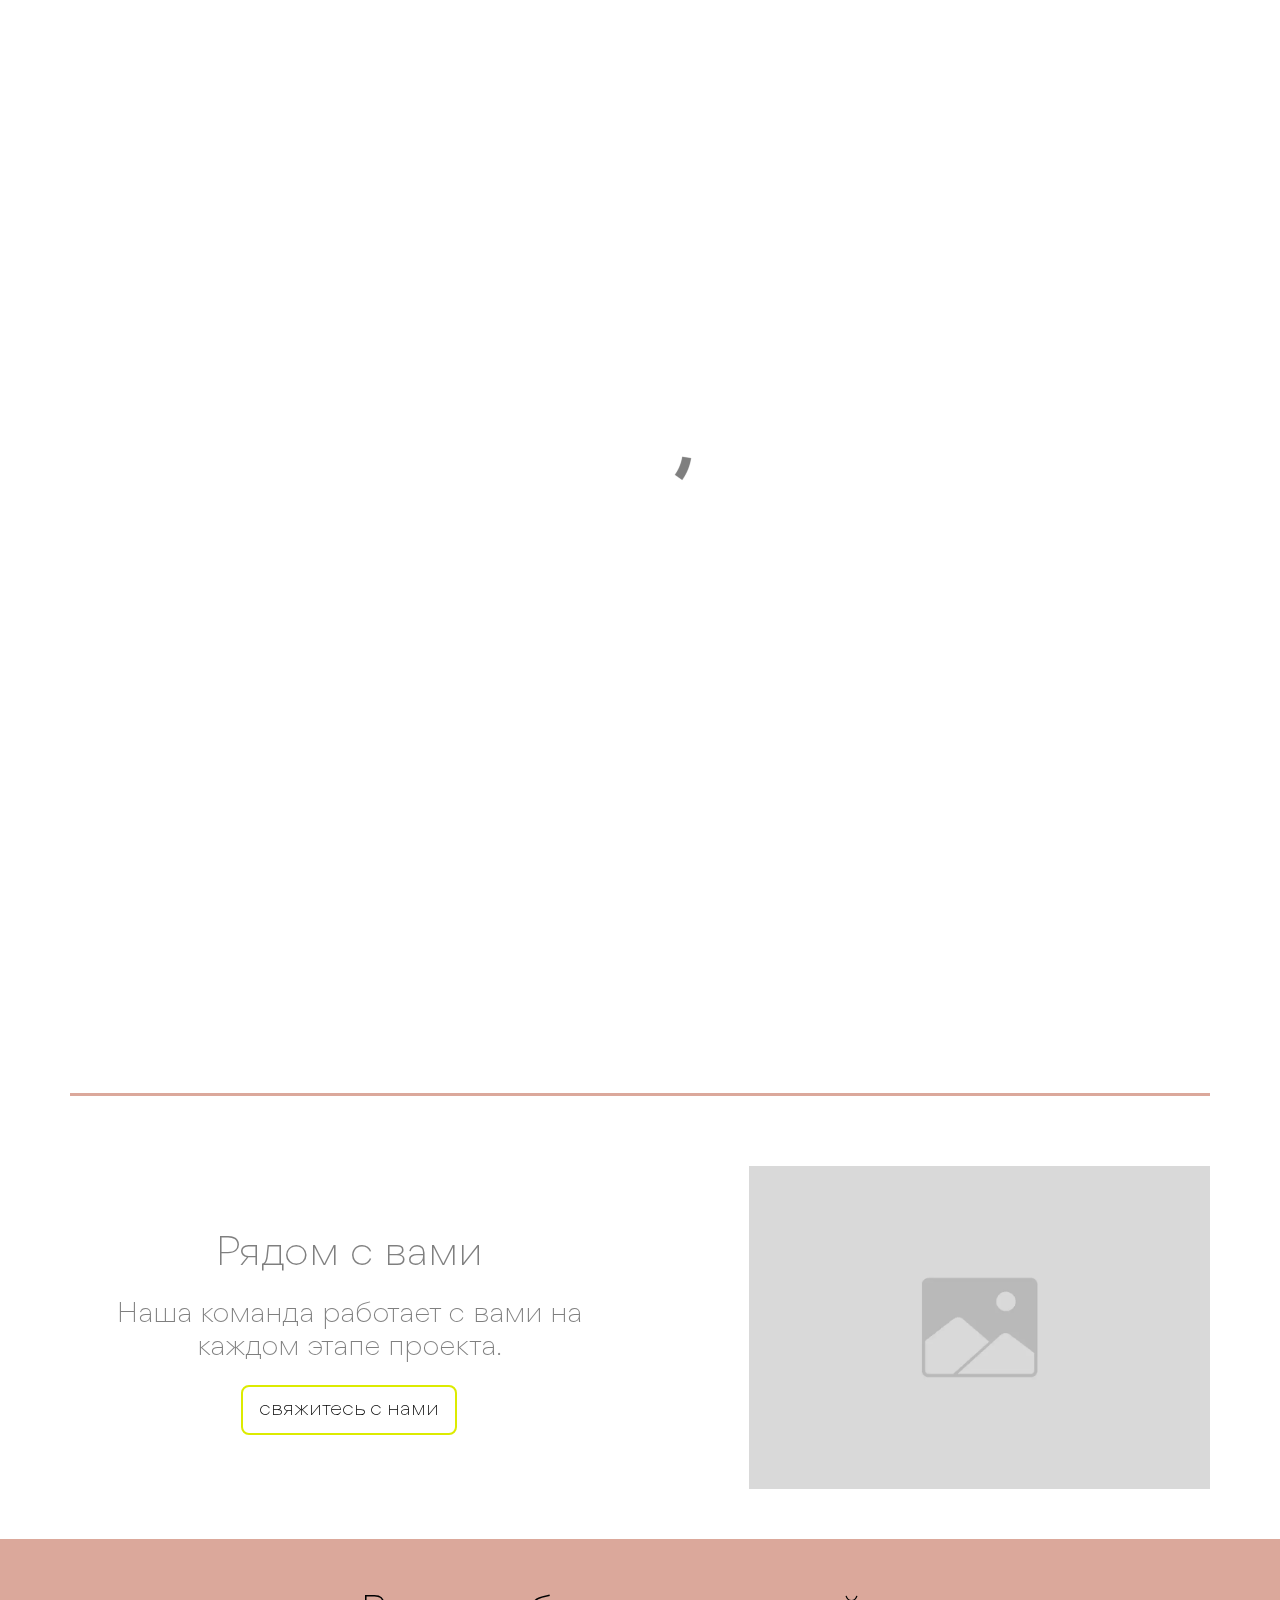
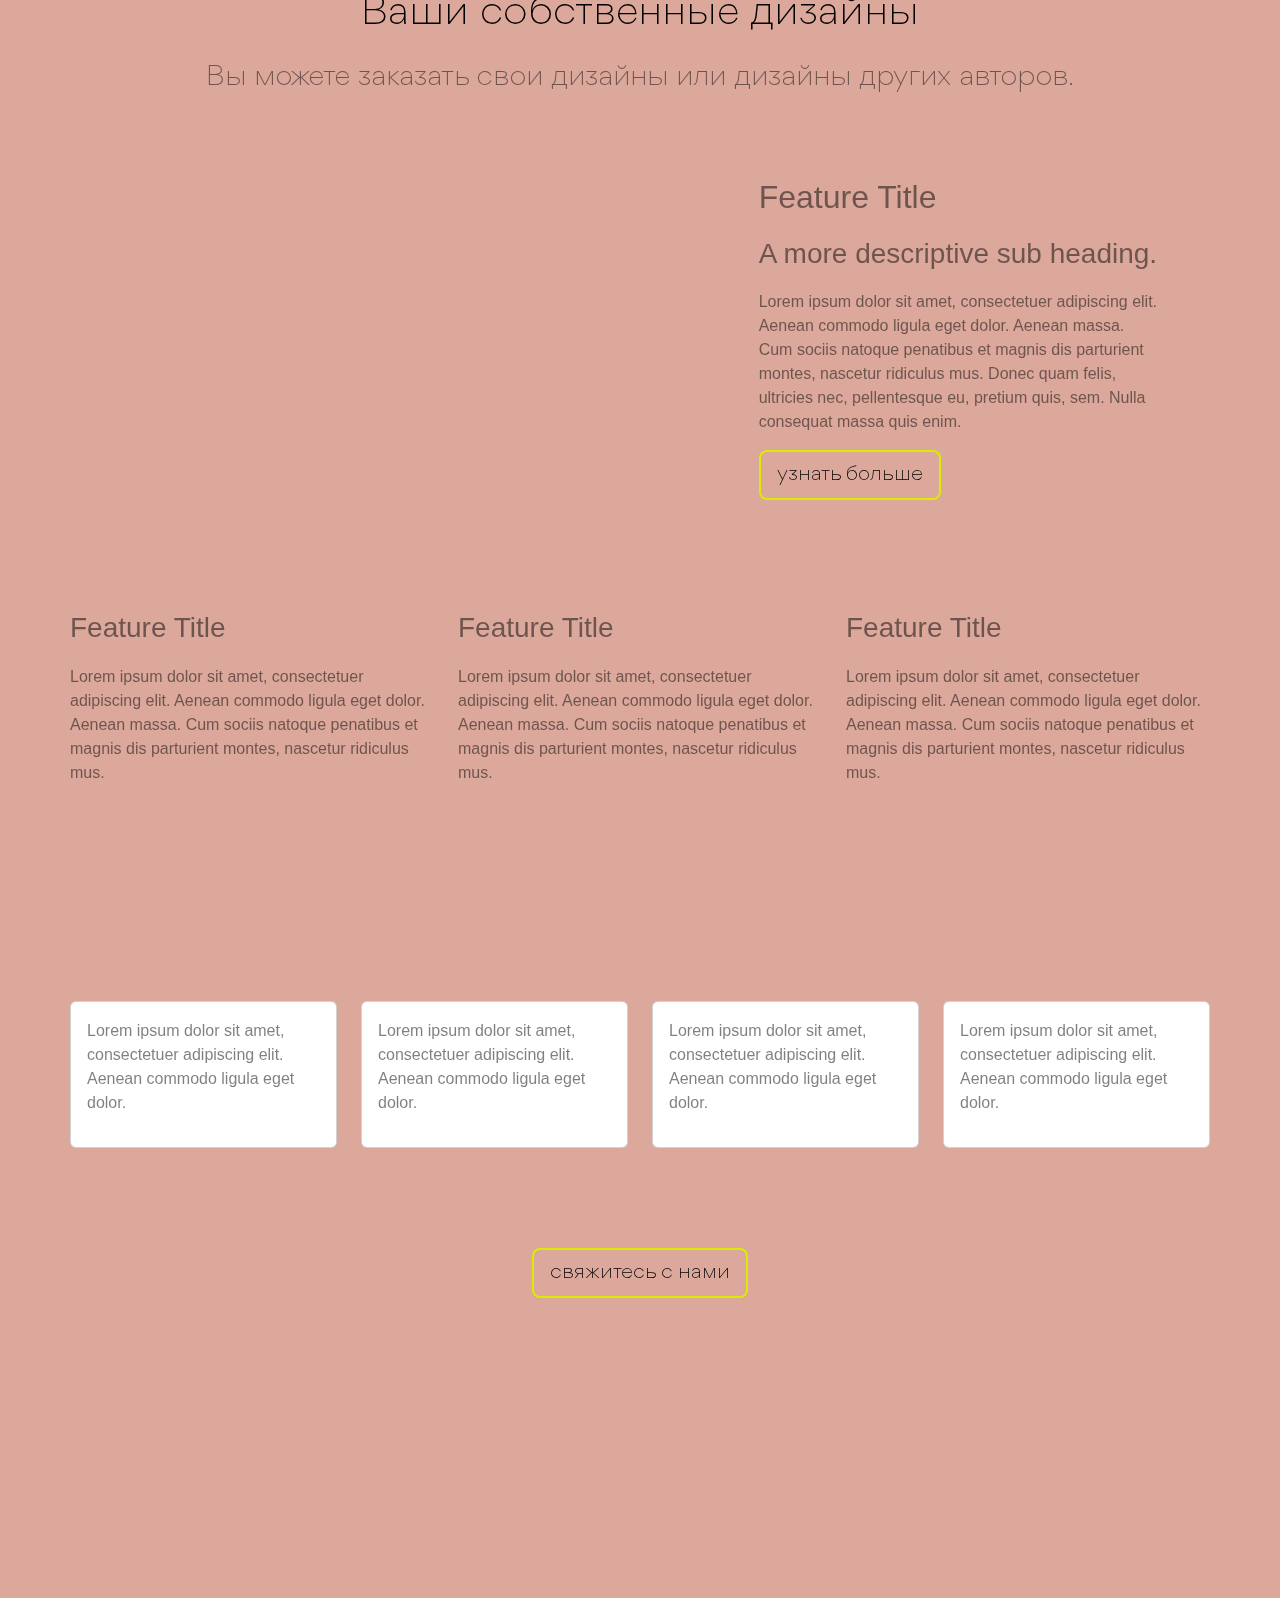
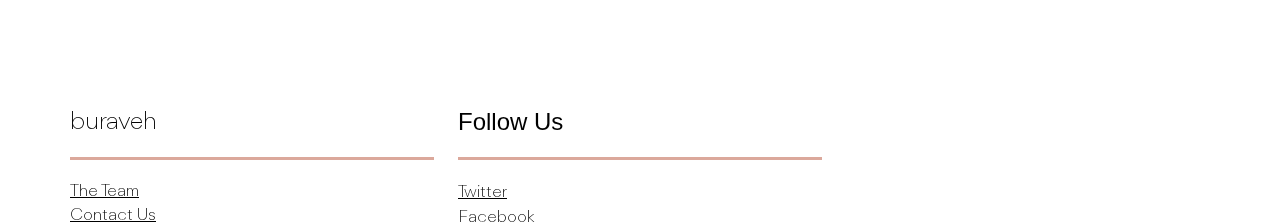
<file: index.html>
<!doctype html>
<html>
<head>
    <meta charset="utf-8">
    <meta name="keywords" content="">
    <meta name="description" content="">
    <meta name="viewport" content="width=device-width, initial-scale=1.0, viewport-fit=cover">
	<meta name="robots" content="index, follow">
    <link rel="shortcut icon" type="image/png" href="favicon.png">
    
	<link rel="stylesheet" type="text/css" href="./css/bootstrap.min.css?6713">
	<link rel="stylesheet" type="text/css" href="style.css?4312">
	<link rel="stylesheet" type="text/css" href="./css/animate.min.css?9516">
	
    <title>Home</title>


    
<!-- Analytics -->
 
<!-- Analytics END -->
    
</head>
<body>

<!-- Preloader -->
<div id="page-loading-blocs-notifaction" class="page-preloader"></div>
<!-- Preloader END -->


<!-- Main container -->
<div class="page-container">
    
<!-- bloc-0 -->
<div class="bloc l-bloc" id="bloc-0">
	<div class="container bloc-sm">
		<div class="row">
			<div class="col">
				<nav class="navbar navbar-light row navbar-expand-md" role="navigation">
					<div class="container-fluid ">
						<a class="navbar-brand" href="./"><picture><source type="image/webp" srcset="img/лого-магазин.webp"><img src="img/лого-магазин.png" alt="logo"></picture></a>
						<button id="nav-toggle" type="button" class="ui-navbar-toggler navbar-toggler border-0 p-0 ms-auto" aria-expanded="false" aria-label="Toggle navigation" data-bs-toggle="collapse" data-bs-target=".navbar-8137">
							<span class="navbar-toggler-icon"><svg height="32" viewBox="0 0 32 32" width="32"><path class="svg-menu-icon" d="m2 9h28m-28 7h28m-28 7h28"></path></svg></span>
						</button>
						<div class="collapse navbar-collapse navbar-8137">
								<ul class="site-navigation nav navbar-nav ms-auto">
									<li class="nav-item">
										<a href="./" class="nav-link">Home</a>
									</li>
									<li class="nav-item">
										<a href="./о-нас/" class="a-btn nav-link">о нас</a>
									</li>
								</ul>
							</div>
					</div>
				</nav>
			</div>
		</div>
	</div>
</div>
<!-- bloc-0 END -->

<!-- bloc-1 -->
<div class="bloc l-bloc" id="bloc-1">
	<div class="container bloc-md-lg">
		<div class="row scroll-fx-up-in-fade animated fadeIn scroll-fx-down-out-fade scroll-fx-zoom-pull" data-appear-anim-style="fadeIn">
			<div class="col-lg-5 col-sm-8 offset-sm-2 offset-md-0 col-md-5 order-md-0 order-1 offset-lg-0">
				<picture><source type="image/webp" srcset="img/lazyload-ph.png" data-srcset="img/placeholder-image.webp"><img src="img/lazyload-ph.png" data-src="img/placeholder-image.png" class="img-fluid mx-auto d-block ms-lg-4 lazyload" alt="placeholder image"></picture>
			</div>
			<div class="col-lg-6 align-self-center col-md-7 offset-lg-1">
				<h1 class="mg-md text-center text-md-start tc-1741 h1-style text-lg-center">
					buraveh
				</h1>
				<h3 class="mg-md float-none text-center text-md-start tc-1741 h3-style text-lg-center">
					откройте для себя наши колекции. это поможет сделать ваш уникальный стиль.
				</h3>
				<div class="text-center d-block text-md-start text-lg-center">
					<a href="./" class="btn btn-lg btn-wire кнопочка1 btn-style">откройте для себя наши дизайны</a>
				</div>
				<div class="text-center">
					<a href="./о-нас/" class="btn btn-lg кнопочка1 btn-wire mt-lg-3 btn-style">о нас</a>
				</div>
			</div>
		</div>
	</div>
</div>
<!-- bloc-1 END -->

<!-- Bloc Group -->

<!-- Bloc Group -->
<div class="bloc-group">

<!-- bloc-2 -->
<div class="bloc bloc-tile-4 l-bloc scroll-fx-up-in-fade" id="bloc-2">
	<div class="container bloc-lg">
		<div class="row">
			<div class="col-12">
				<picture><source type="image/webp" srcset="img/lazyload-ph.png" data-srcset="img/placeholder-image.webp"><img src="img/lazyload-ph.png" data-src="img/placeholder-image.png" class="img-fluid mx-auto d-block lazyload" alt="placeholder image"></picture>
				<h4 class="mb-4 mt-lg-5 h4-style">
					Изучите&nbsp;<br>последнии<br>коллекции &nbsp;
				</h4>
			</div>
		</div>
	</div>
</div>
<!-- bloc-2 END -->

<!-- bloc-3 -->
<div class="bloc bloc-tile-4 none l-bloc scroll-fx-up-in-fade" id="bloc-3">
	<div class="container bloc-lg">
		<div class="row">
			<div class="col-12">
				<picture><source type="image/webp" srcset="img/lazyload-ph.png" data-srcset="img/placeholder-image.webp"><img src="img/lazyload-ph.png" data-src="img/placeholder-image.png" class="img-fluid mx-auto d-block lazyload" alt="placeholder image"></picture>
				<h4 class="mb-4 mt-lg-5 h4-style">
					Plusminus
				</h4>
			</div>
		</div>
	</div>
</div>
<!-- bloc-3 END -->

<!-- bloc-4 -->
<div class="bloc bloc-tile-4 none l-bloc scroll-fx-up-in-fade" id="bloc-4">
	<div class="container bloc-lg">
		<div class="row">
			<div class="col-12">
				<picture><source type="image/webp" srcset="img/lazyload-ph.png" data-srcset="img/placeholder-image.webp"><img src="img/lazyload-ph.png" data-src="img/placeholder-image.png" class="img-fluid mx-auto d-block lazyload" alt="placeholder image"></picture>
				<h4 class="mb-4 mt-lg-5 h4-style">
					Мини
				</h4>
			</div>
		</div>
	</div>
</div>
<!-- bloc-4 END -->

<!-- bloc-5 -->
<div class="bloc bloc-tile-4 l-bloc scroll-fx-up-in-fade" id="bloc-5">
	<div class="container bloc-lg">
		<div class="row">
			<div class="col-12">
				<picture><source type="image/webp" srcset="img/lazyload-ph.png" data-srcset="img/placeholder-image.webp"><img src="img/lazyload-ph.png" data-src="img/placeholder-image.png" class="img-fluid mx-auto d-block lazyload " alt="placeholder image"></picture>
				<h4 class="mb-4 mt-lg-5 h4-style">
					Дотс
				</h4>
			</div>
		</div>
	</div>
</div>
<!-- bloc-5 END -->
</div>
<!-- Bloc Group END -->

<!-- bloc-6 -->
<div class="bloc l-bloc" id="bloc-6">
	<div class="container bloc-lg bloc-no-padding-lg">
		<div class="row">
			<div class="col text-start">
				<div class="divider-h divider-background-color">
				</div>
			</div>
		</div>
	</div>
</div>
<!-- bloc-6 END -->

<!-- bloc-7 -->
<div class="bloc l-bloc" id="bloc-7">
	<div class="container bloc-md-lg">
		<div class="row">
			<div class="col-lg-6 align-self-center col-md-7">
				<h1 class="mg-md text-center text-md-start text-lg-center h1-рядом-с-вами-style">
					Рядом с вами
				</h1>
				<h3 class="mg-md float-none text-center text-md-start text-lg-center h3-bloc-7-style">
					Наша команда работает с вами на каждом этапе проекта.
				</h3>
				<div class="text-center d-block text-md-start text-lg-center">
					<a href="./" class="btn btn-wire btn-lg кнопочка1">свяжитесь с нами</a>
				</div>
			</div>
			<div class="col-lg-5 offset-lg-1 col-sm-8 offset-sm-2 offset-md-0 col-md-5">
				<picture><source type="image/webp" srcset="img/lazyload-ph.png" data-srcset="img/placeholder-image.webp"><img src="img/lazyload-ph.png" data-src="img/placeholder-image.png" class="img-fluid mx-auto d-block lazyload" alt="placeholder image"></picture>
			</div>
		</div>
	</div>
</div>
<!-- bloc-7 END -->

<!-- bloc-8 -->
<div class="bloc bgc-2857 l-bloc" id="bloc-8">
	<div class="container bloc-lg bloc-md-lg">
		<div class="row">
			<div class="col text-start">
				<h1 class="mb-4 text-lg-center h1-bloc-8-style tc-1741">
					Ваши собственные дизайны
				</h1>
				<h3 class="mb-4 text-lg-center h3-bloc-8-style">
					Вы можете заказать свои дизайны или дизайны других авторов.
				</h3>
			</div>
		</div>
	</div>
</div>
<!-- bloc-8 END -->

<!-- bloc-9 -->
<div class="bloc l-bloc full-width-bloc" id="bloc-9">
	<div class="container bloc-no-padding">
		<div class="row bgc-2857">
			<div class="col-md-12 col-lg-6 offset-lg-1">
				<picture><source type="image/webp" srcset="img/lazyload-ph.png" data-srcset="img/placeholder-image.webp"><img src="img/lazyload-ph.png" data-src="img/placeholder-image.png" class="img-fluid mx-auto d-block lazyload" alt="placeholder image"></picture>
			</div>
			<div class="align-self-center offset-md-1 col-md-10 col-sm-10 offset-sm-1 offset-1 col-10 offset-lg-0 order-lg-2 col-lg-4">
				<h2 class="mg-md">
					Feature Title
				</h2>
				<h3 class="mg-md">
					A more descriptive sub heading.
				</h3>
				<p>
					Lorem ipsum dolor sit amet, consectetuer adipiscing elit. Aenean commodo ligula eget dolor. Aenean massa. Cum sociis natoque penatibus et magnis dis parturient montes, nascetur ridiculus mus. Donec quam felis, ultricies nec, pellentesque eu, pretium quis, sem. Nulla consequat massa quis enim.
				</p><a href="./" class="btn btn-lg кнопочка1 btn-wire">узнать больше<br></a>
			</div>
		</div>
	</div>
</div>
<!-- bloc-9 END -->

<!-- bloc-10 -->
<div class="bloc bgc-2857 l-bloc" id="bloc-10">
	<div class="container bloc-lg">
		<div class="row">
			<div class="col-md-4">
				<picture><source type="image/webp" srcset="img/lazyload-ph.png" data-srcset="img/placeholder-image.webp"><img src="img/lazyload-ph.png" data-src="img/placeholder-image.png" class="img-fluid mx-auto d-block lazyload" alt="placeholder image"></picture>
				<h3 class="mg-md">
					Feature Title
				</h3>
				<p>
					Lorem ipsum dolor sit amet, consectetuer adipiscing elit. Aenean commodo ligula eget dolor. Aenean massa. Cum sociis natoque penatibus et magnis dis parturient montes, nascetur ridiculus mus.
				</p>
			</div>
			<div class="col-md-4">
				<picture><source type="image/webp" srcset="img/lazyload-ph.png" data-srcset="img/placeholder-image.webp"><img src="img/lazyload-ph.png" data-src="img/placeholder-image.png" class="img-fluid mx-auto d-block lazyload" alt="placeholder image"></picture>
				<h3 class="mg-md">
					Feature Title
				</h3>
				<p>
					Lorem ipsum dolor sit amet, consectetuer adipiscing elit. Aenean commodo ligula eget dolor. Aenean massa. Cum sociis natoque penatibus et magnis dis parturient montes, nascetur ridiculus mus.
				</p>
			</div>
			<div class="col-md-4">
				<picture><source type="image/webp" srcset="img/lazyload-ph.png" data-srcset="img/placeholder-image.webp"><img src="img/lazyload-ph.png" data-src="img/placeholder-image.png" class="img-fluid mx-auto d-block lazyload" alt="placeholder image"></picture>
				<h3 class="mg-md">
					Feature Title
				</h3>
				<p>
					Lorem ipsum dolor sit amet, consectetuer adipiscing elit. Aenean commodo ligula eget dolor. Aenean massa. Cum sociis natoque penatibus et magnis dis parturient montes, nascetur ridiculus mus.
				</p>
			</div>
		</div>
	</div>
</div>
<!-- bloc-10 END -->

<!-- bloc-11 -->
<div class="bloc bgc-2857 l-bloc" id="bloc-11">
	<div class="container bloc-lg">
		<div class="row">
			<div class="align-self-center col-lg-3 col-md-6">
				<div class="card">
					<picture><source type="image/webp" srcset="img/lazyload-ph.png" data-srcset="img/placeholder-image.webp"><img src="img/lazyload-ph.png" data-src="img/placeholder-image.png" class="img-fluid mx-auto d-block lazyload" alt="placeholder image"></picture>
					<div class="card-body">
						<p>
							Lorem ipsum dolor sit amet, consectetuer adipiscing elit. Aenean commodo ligula eget dolor.
						</p>
					</div>
				</div>
			</div>
			<div class="mt-3 col-lg-3 col-md-6 mt-md-0">
				<div class="card">
					<picture><source type="image/webp" srcset="img/lazyload-ph.png" data-srcset="img/placeholder-image.webp"><img src="img/lazyload-ph.png" data-src="img/placeholder-image.png" class="img-fluid mx-auto d-block lazyload" alt="placeholder image"></picture>
					<div class="card-body">
						<p>
							Lorem ipsum dolor sit amet, consectetuer adipiscing elit. Aenean commodo ligula eget dolor.
						</p>
					</div>
				</div>
			</div>
			<div class="mt-3 col-lg-3 align-self-center col-md-6 mt-lg-0">
				<div class="card">
					<picture><source type="image/webp" srcset="img/lazyload-ph.png" data-srcset="img/placeholder-image.webp"><img src="img/lazyload-ph.png" data-src="img/placeholder-image.png" class="img-fluid mx-auto d-block lazyload" alt="placeholder image"></picture>
					<div class="card-body">
						<p>
							Lorem ipsum dolor sit amet, consectetuer adipiscing elit. Aenean commodo ligula eget dolor.&nbsp;
						</p>
					</div>
				</div>
			</div>
			<div class="mt-3 col-lg-3 align-self-center col-md-6 mt-lg-0">
				<div class="card">
					<picture><source type="image/webp" srcset="img/lazyload-ph.png" data-srcset="img/placeholder-image.webp"><img src="img/lazyload-ph.png" data-src="img/placeholder-image.png" class="img-fluid mx-auto d-block lazyload" alt="placeholder image"></picture>
					<div class="card-body">
						<p>
							Lorem ipsum dolor sit amet, consectetuer adipiscing elit. Aenean commodo ligula eget dolor.&nbsp;
						</p>
					</div>
				</div>
			</div>
		</div>
	</div>
</div>
<!-- bloc-11 END -->

<!-- bloc-12 -->
<div class="bloc bgc-2857 l-bloc" id="bloc-12">
	<div class="container bloc-lg bloc-no-padding-lg">
		<div class="row">
			<div class="col text-start">
				<div class="text-center">
					<a href="./" class="btn btn-lg btn-wire кнопочка1">свяжитесь с нами</a>
				</div>
			</div>
		</div>
	</div>
</div>
<!-- bloc-12 END -->

<!-- bloc-13 -->
<div class="bloc bgc-2857 l-bloc" id="bloc-13">
	<div class="container bloc-lg bloc-xl-lg">
		<div class="row">
			<div class="col text-start">
			</div>
		</div>
	</div>
</div>
<!-- bloc-13 END -->

<!-- ScrollToTop Button -->
<a class="bloc-button btn btn-d scrollToTop" onclick="scrollToTarget('1',this)"><svg xmlns="http://www.w3.org/2000/svg" width="22" height="22" viewBox="0 0 32 32"><path class="scroll-to-top-btn-icon" d="M30,22.656l-14-13-14,13"/></svg></a>
<!-- ScrollToTop Button END-->


<!-- bloc-14 -->
<div class="bloc l-bloc" id="bloc-14">
	<div class="container bloc-lg">
		<div class="row">
			<div class="col-12 col-sm-4 kljgdlfkgjldf">
				<h4 class="mg-md text-center text-sm-start tc-1741 kljgdlfkgjldf">
					buraveh<br>
				</h4>
				<div class="divider-h divider-0-background-color">
				</div><a href="./" class="a-btn a-block footer-link ltc-1741 kljgdlfkgjldf">The Team</a><a href="./" class="a-btn a-block footer-link ltc-1741 kljgdlfkgjldf">Contact Us</a>
			</div>
			<div class="col-12 col-sm-4">
				<h4 class="mg-md text-center text-sm-start tc-1741">
					Follow Us
				</h4>
				<div class="divider-h divider-9000-background-color">
				</div><a href="./" class="a-btn a-block footer-link ltc-1741 kljgdlfkgjldf">Twitter</a><a href="./" class="a-btn a-block footer-link ltc-1741 kljgdlfkgjldf">Facebook</a>
			</div>
		</div>
	</div>
</div>
<!-- bloc-14 END -->

</div>
<!-- Main container END -->
    


<!-- Additional JS -->
<script src="./js/bootstrap.bundle.min.js?8372"></script>
<script src="./js/blocs.min.js?3223"></script>
<script src="./js/lazysizes.min.js" defer></script>
<script src="./js/scrollFX.js?8180"></script>
<!-- Additional JS END -->


</body>
</html>
</file>
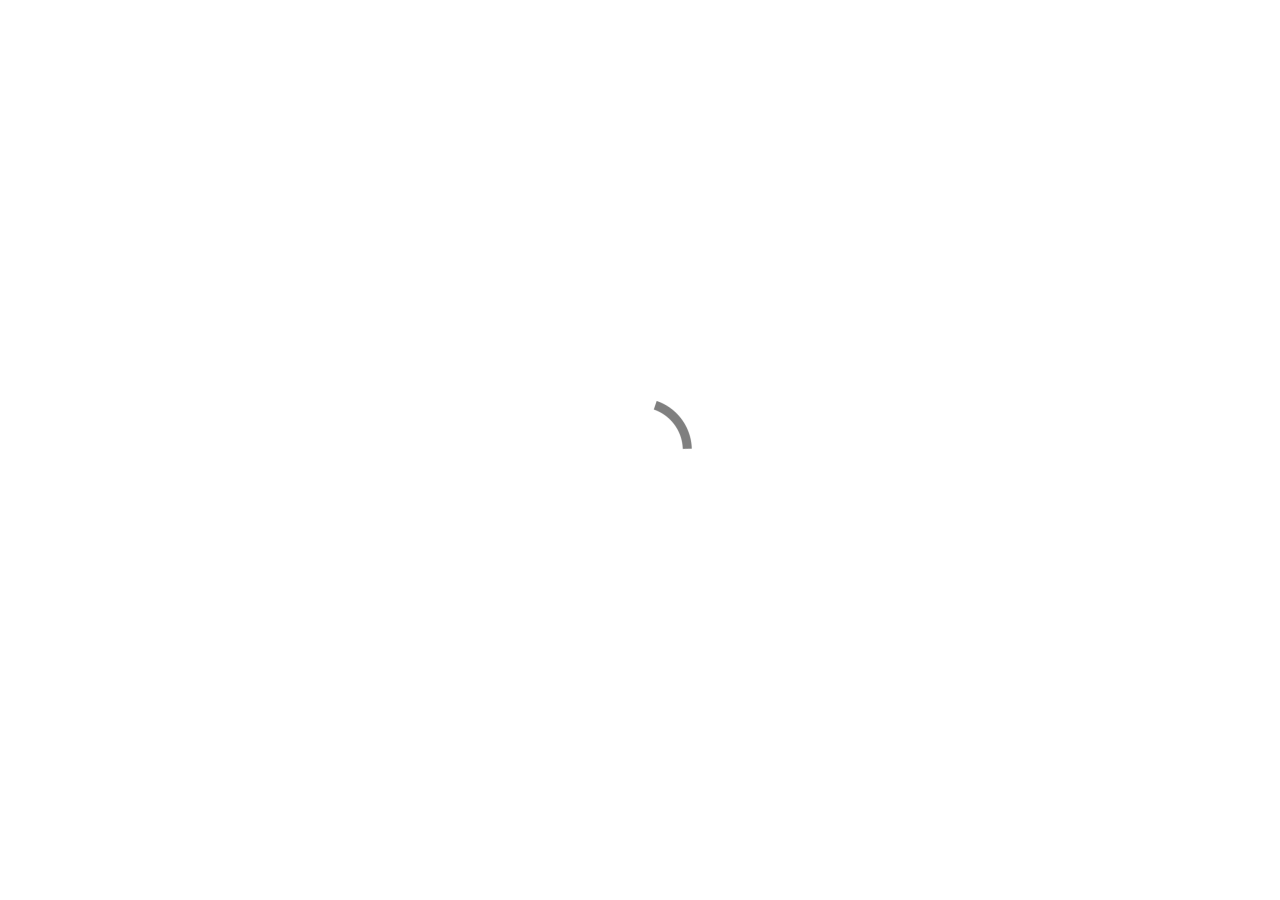
<file: о-нас/index.html>
<!doctype html>
<html>
<head>
    <meta charset="utf-8">
    <meta name="keywords" content="">
    <meta name="description" content="">
    <meta name="viewport" content="width=device-width, initial-scale=1.0, viewport-fit=cover">
	<meta name="robots" content="index, follow">
    <link rel="shortcut icon" type="image/png" href="../favicon.png">
    
	<link rel="stylesheet" type="text/css" href="../css/bootstrap.min.css?6713">
	<link rel="stylesheet" type="text/css" href="../style.css?4312">
	<link rel="stylesheet" type="text/css" href="../css/animate.min.css?9516">
	
    <title>о нас</title>


    
<!-- Analytics -->
 
<!-- Analytics END -->
    
</head>
<body data-clean-url="true">

<!-- Preloader -->
<div id="page-loading-blocs-notifaction" class="page-preloader"></div>
<!-- Preloader END -->


<!-- Main container -->
<div class="page-container">
    
<!-- bloc-0 -->
<div class="bloc l-bloc" id="bloc-0">
	<div class="container bloc-sm">
		<div class="row">
			<div class="col">
				<nav class="navbar navbar-light row navbar-expand-md" role="navigation">
					<div class="container-fluid ">
						<a class="navbar-brand" href="../"><picture><source type="image/webp" srcset="../img/лого-магазин.webp"><img src="../img/лого-магазин.png" alt="logo"></picture></a>
						<button id="nav-toggle" type="button" class="ui-navbar-toggler navbar-toggler border-0 p-0 ms-auto" aria-expanded="false" aria-label="Toggle navigation" data-bs-toggle="collapse" data-bs-target=".navbar-8137">
							<span class="navbar-toggler-icon"><svg height="32" viewBox="0 0 32 32" width="32"><path class="svg-menu-icon" d="m2 9h28m-28 7h28m-28 7h28"></path></svg></span>
						</button>
						<div class="collapse navbar-collapse navbar-8137">
								<ul class="site-navigation nav navbar-nav ms-auto">
									<li class="nav-item">
										<a href="../" class="nav-link">Home</a>
									</li>
									<li class="nav-item">
										<a href="." class="a-btn nav-link">о нас</a>
									</li>
								</ul>
							</div>
					</div>
				</nav>
			</div>
		</div>
	</div>
</div>
<!-- bloc-0 END -->

<!-- ScrollToTop Button -->
<a class="bloc-button btn btn-d scrollToTop" onclick="scrollToTarget('1',this)"><svg xmlns="http://www.w3.org/2000/svg" width="22" height="22" viewBox="0 0 32 32"><path class="scroll-to-top-btn-icon" d="M30,22.656l-14-13-14,13"/></svg></a>
<!-- ScrollToTop Button END-->


<!-- bloc-14 -->
<div class="bloc l-bloc" id="bloc-14">
	<div class="container bloc-lg">
		<div class="row">
			<div class="col-12 col-sm-4 kljgdlfkgjldf">
				<h4 class="mg-md text-center text-sm-start tc-1741 kljgdlfkgjldf">
					buraveh<br>
				</h4>
				<div class="divider-h divider-0-background-color">
				</div><a href="../" class="a-btn a-block footer-link ltc-1741 kljgdlfkgjldf">The Team</a><a href="../" class="a-btn a-block footer-link ltc-1741 kljgdlfkgjldf">Contact Us</a>
			</div>
			<div class="col-12 col-sm-4">
				<h4 class="mg-md text-center text-sm-start tc-1741">
					Follow Us
				</h4>
				<div class="divider-h divider-9000-background-color">
				</div><a href="../" class="a-btn a-block footer-link ltc-1741 kljgdlfkgjldf">Twitter</a><a href="../" class="a-btn a-block footer-link ltc-1741 kljgdlfkgjldf">Facebook</a>
			</div>
		</div>
	</div>
</div>
<!-- bloc-14 END -->

</div>
<!-- Main container END -->
    


<!-- Additional JS -->
<script src="../js/bootstrap.bundle.min.js?8372"></script>
<script src="../js/blocs.min.js?3223"></script>
<script src="../js/lazysizes.min.js" defer></script><!-- Additional JS END -->


</body>
</html>
</file>
<file: style.css>
/*-----------------------------------------------------------------------------------
	buraveh
	About: A shiny new Blocs website.
	Author: Сергей Гнездилов
	Version: 1.0
	Built with Blocs
-----------------------------------------------------------------------------------*/
body{
	margin:0;
	padding:0;
    background:#FFFFFF;
    overflow-x:hidden;
    -webkit-font-smoothing: antialiased;
    -moz-osx-font-smoothing: grayscale;
}
.page-container{overflow: hidden;} /* Prevents unwanted scroll space when scroll FX used. */
a,button{transition: background .3s ease-in-out;outline: none!important;} /* Prevent blue selection glow on Chrome and Safari */
a:hover{text-decoration: none; cursor:pointer;}
.scroll-fx-lock-init{position:fixed!important;top: 0;bottom: 0;left: :0;right: 0;z-index:99999;} /* ScrollFX Lock */
.blocs-grid-container{display: grid!important;grid-template-columns: 1fr 1fr;grid-template-rows: auto auto;column-gap: 1.5rem;row-gap: 1.5rem;} /* CSS Grid */


/* Preloader */

.page-preloader{position: fixed;top: 0;bottom: 0;width: 100%;z-index:100000;background:#FFFFFF url("img/pageload-spinner.gif") no-repeat center center;animation-name: preloader-fade;animation-delay: 2s;animation-duration: 0.5s;animation-fill-mode: both;}
.preloader-complete{animation-delay:0.1s;}
@keyframes preloader-fade {0% {opacity: 1;visibility: visible;}100% {opacity: 0;visibility: hidden;}}

/* = Web Fonts
-------------------------------------------------------------- */

@font-face {
	font-family:'Gordita-Medium';
	src: url('./fonts/Gordita-Medium/Gordita-Medium.ttf');
	src: url('./fonts/Gordita-Medium/Gordita-Medium.ttf') format('truetype');
	font-weight: normal;
	font-style: normal;
}

@font-face {
	font-family:'Gordita-Light';
	src: url('./fonts/Gordita-Light/Gordita-Light.ttf');
	src: url('./fonts/Gordita-Light/Gordita-Light.ttf') format('truetype');
	font-weight: normal;
	font-style: normal;
}

@font-face {
	font-family:'Gordita-Regular';
	src: url('./fonts/Gordita-Regular/Gordita-Regular.ttf');
	src: url('./fonts/Gordita-Regular/Gordita-Regular.ttf') format('truetype');
	font-weight: normal;
	font-style: normal;
}

/* = Blocs
-------------------------------------------------------------- */

.bloc{
	width:100%;
	clear:both;
	background: 50% 50% no-repeat;
	padding:0 20px;
	-webkit-background-size: cover;
	-moz-background-size: cover;
	-o-background-size: cover;
	background-size: cover;
	position:relative;
	display:flex;
}
.bloc .container{
	padding-left:0;
	padding-right:0;
	position:relative;
}


/* Sizes */

.bloc-lg{
	padding:100px 20px;
}
.bloc-sm{
	padding:20px;
}

/* = Full Width Blocs 
-------------------------------------------------------------- */

.full-width-bloc{
	padding-left:0;
	padding-right:0;
}
.full-width-bloc .row{
	margin-left:0;
	margin-right:0;
}
.full-width-bloc .container{
	width:100%;
	max-width:100%!important;
}
.full-width-bloc .carousel img{
	width:100%;
	height:auto;
}


/* Group Styles */

.bloc-group{
	display:flex;
}
.bloc-tile-2{
	width:50%;
}
.bloc-tile-3{
	width:33.33333333%;
}
.bloc-tile-4{
	width:25%;
}
.bloc-tile-2 .container, .bloc-tile-3 .container, .bloc-tile-4 .container{
	width:100%;
}


/* Light theme */

.d-bloc .card,.l-bloc{
	color:rgba(0,0,0,.5);
}
.d-bloc .card button:hover,.l-bloc button:hover{
	color:rgba(0,0,0,.7);
}
.l-bloc .icon-round,.l-bloc .icon-square,.l-bloc .icon-rounded,.l-bloc .icon-semi-rounded-a,.l-bloc .icon-semi-rounded-b{
	border-color:rgba(0,0,0,.7);
}
.d-bloc .card .divider-h span,.l-bloc .divider-h span{
	border-color:rgba(0,0,0,.1);
}
.d-bloc .card .a-btn,.l-bloc .a-btn,.l-bloc .navbar a,.l-bloc a .icon-sm, .l-bloc a .icon-md, .l-bloc a .icon-lg, .l-bloc a .icon-xl, .l-bloc h1 a, .l-bloc h2 a, .l-bloc h3 a, .l-bloc h4 a, .l-bloc h5 a, .l-bloc h6 a, .l-bloc p a{
	color:rgba(0,0,0,.6);
}
.d-bloc .card .a-btn:hover,.l-bloc .a-btn:hover,.l-bloc .navbar a:hover, .l-bloc a:hover .icon-sm, .l-bloc a:hover .icon-md, .l-bloc a:hover .icon-lg, .l-bloc a:hover .icon-xl, .l-bloc h1 a:hover, .l-bloc h2 a:hover, .l-bloc h3 a:hover, .l-bloc h4 a:hover, .l-bloc h5 a:hover, .l-bloc h6 a:hover, .l-bloc p a:hover{
	color:rgba(0,0,0,1);
}
.l-bloc .navbar-toggle .icon-bar{
	color:rgba(0,0,0,.6);
}
.d-bloc .card .btn-wire,.d-bloc .card .btn-wire:hover,.l-bloc .btn-wire,.l-bloc .btn-wire:hover{
	color:rgba(0,0,0,.7);
	border-color:rgba(0,0,0,.3);
}


/* = NavBar
-------------------------------------------------------------- */

/* Navbar Icon */
.svg-menu-icon{
	fill: none;
	stroke: rgba(0,0,0,0.5);
	stroke-width: 2px;
	fill-rule: evenodd;
}
.navbar-dark .svg-menu-icon{
	stroke: rgba(255,255,255,0.5);
}
.menu-icon-thin-bars{
	stroke-width: 1px;
}
.menu-icon-thick-bars{
	stroke-width: 5px;
}
.menu-icon-rounded-bars{
	stroke-width: 3px;
	stroke-linecap: round;
}
.menu-icon-filled{
	fill: rgba(0,0,0,0.5);
	stroke-width: 0px;
}
.navbar-dark .menu-icon-filled{
	fill: rgba(255,255,255,0.5);
}
.navbar-toggler-icon{
	background: none!important;
	pointer-events: none;
	width: 33px;
	height: 33px;
}
/* Handle Multi Level Navigation */
.dropdown-menu .dropdown-menu{
	border:none}
@media (min-width:576px){
	
.navbar-expand-sm .dropdown-menu .dropdown-menu{
	border:1px solid rgba(0,0,0,.15);
	position:absolute;
	left:100%;
	top:-7px}.navbar-expand-sm .dropdown-menu .submenu-left{
	right:100%;
	left:auto}}@media (min-width:768px){
	.navbar-expand-md .dropdown-menu .dropdown-menu{
	border:1px solid rgba(0,0,0,.15);
	border:1px solid rgba(0,0,0,.15);
	position:absolute;
	left:100%;
	top:-7px}.navbar-expand-md .dropdown-menu .submenu-left{
	right:100%;
	left:auto}}@media (min-width:992px){
	.navbar-expand-lg .dropdown-menu .dropdown-menu{
	border:1px solid rgba(0,0,0,.15);
	position:absolute;
	left:100%;
	top:-7px}.navbar-expand-lg .dropdown-menu .submenu-left{
	right:100%;
	left:auto}
}
/* = Bric adjustment margins
-------------------------------------------------------------- */

.mg-md{
	margin-top:10px;
	margin-bottom:20px;
}

/* = Buttons
-------------------------------------------------------------- */

.btn-d,.btn-d:hover,.btn-d:focus{
	color:#FFF;
	background:rgba(0,0,0,.3);
}

/* Prevent ugly blue glow on chrome and safari */
button{
	outline: none!important;
}

.btn-wire{
	background:transparent!important;
	border:2px solid transparent;
}
.btn-wire:hover{
	background:transparent!important;
	border:2px solid transparent;
}
.a-block{
	width:100%;
	text-align:left;
	display: inline-block;
}
.text-center .a-block{
	text-align:center;
}





/* = Cards
-------------------------------------------------------------- */
.card-sq, .card-sq .card-header, .card-sq .card-footer{
	border-radius:0;
}
.card-rd{
	border-radius:30px;
}
.card-rd .card-header{
	border-radius:29px 29px 0 0;
}
.card-rd .card-footer{
	border-radius:0 0 29px 29px;
}
/* = Masonary
-------------------------------------------------------------- */
.card-columns .card {
	margin-bottom: 0.75rem;
}
@media (min-width: 576px) {
	.card-columns {
	-webkit-column-count: 3;
	-moz-column-count: 3;
	column-count: 3;
	-webkit-column-gap: 1.25rem;
	-moz-column-gap: 1.25rem;
	column-gap: 1.25rem;
	orphans: 1;
	widows: 1;
}
.card-columns .card {
	display: inline-block;
	width: 100%;
}
}
/* = Classic Dividers
-------------------------------------------------------------- */
.divider-h{
	min-height: 1px;
	background-color:rgba(0,0,0,.2);
	margin: 20px 0;
}
.divider-half{
	width: 50%;
}
.dropdown-menu .divider-h{
	margin:0;
}




/* ScrollToTop button */

.scrollToTop{
	width:36px;
	height:36px;
	padding:5px;
	position:fixed;
	bottom:20px;
	right:20px;
	opacity:0;
	z-index:999;
	transition: all .3s ease-in-out;
	pointer-events:none;
}
.showScrollTop{
	opacity: 1;
	pointer-events:all;
}
.scroll-to-top-btn-icon{
	fill: none;
	stroke: #fff;
	stroke-width: 2px;
	fill-rule: evenodd;
	stroke-linecap:round;
}

/* = Custom Styling
-------------------------------------------------------------- */

h1,h2,h3,h4,h5,h6,p,label,.btn,a{
	font-family:"Helvetica";
}
.container{
	max-width:1140px;
}
.h1-style{
	font-family:"Gordita-Medium";
}
.h3-style{
	font-family:"Gordita-Light";
}
.кнопочка1{
	background-color:#DCEB00;
	border-color:#DCEB00!important;
	color:#000000!important;
	font-family:"Gordita-Light";
}
.h4-style{
	font-family:"Gordita-Regular";
}
.divider-background-color{
	background-color:#DBA89B;
	height:3px;
	width:100%;
}
.h1-рядом-с-вами-style{
	font-family:"Gordita-Light";
}
.h3-bloc-7-style{
	font-family:"Gordita-Light";
}
.h1-bloc-8-style{
	font-family:"Gordita-Light";
}
.h3-bloc-8-style{
	font-family:"Gordita-Light";
}
.img-style{
	height:600px;
}
.,kjr1{
	padding-top:1000px;
}
.cnjhrf{
	margin-top:50px;
	margin-bottom:50px;
	padding-left:200px;
	padding-right:200px;
}
.скругдяем{
	border-radius:10px 0px 0px 10px;
	width:300px;
	height:400px;
}
.скругляем2{
	border-top-right-radius:10px;
	border-bottom-right-radius:10px;
	width:300px;
	height:400px;
}
.ырвалыор{
	border-color:var(--swatch-var-Не-выбрано-Copy-copy-1)!important;
	background-color:var(--swatch-var-Не-выбрано-Copy);
}
.navbar-brand img{
	width:100px;
}
.btn-style{
	width:70.18%;
}
.bloc-divider-b-fill{
	fill:var(--swatch-var-Не-выбрано-Copy-copy-3);
}
.отстуап{
	margin-left:250px;
}
.апаро{
	width:500px;
	height:360px;
}
.divider-0-background-color{
	background-color:var(--swatch-var-Не-выбрано-Copy-copy-2);
	height:3px;
}
.divider-9000-background-color{
	background-color:var(--swatch-var-Не-выбрано-Copy-copy-2);
	height:3px;
}
.kljgdlfkgjldf{
	font-family:"Gordita-Light";
}

/* = Colour
-------------------------------------------------------------- */

/* Swatch Variables */
:root{
	
	--swatch-var-Не-выбрано-Copy:rgba(0,0,0,1.00);
	
	--swatch-var-Не-выбрано-Copy-copy-1:rgba(220,235,0,1.00);
	
	--swatch-var-Не-выбрано-Copy-copy-2:rgba(219,168,155,1.00);
	
	--swatch-var-Не-выбрано-Copy-copy-3:rgba(221,217,210,1.00);
	
	--swatch-var-Не-выбрано-Copy-copy-4:#DBA89B;
	
}


/* Background colour styles */

.bgc-2857{
	background-color:var(--swatch-var-Не-выбрано-Copy-copy-4);
}

/* Text colour styles */

.tc-1741{
	color:var(--swatch-var-Не-выбрано-Copy)!important;
}

/* Link colour styles */

.ltc-1741{
	color:var(--swatch-var-Не-выбрано-Copy)!important;
}
.ltc-1741:hover{
	color:#000000!important;
}




/* = Bloc Padding Multi Breakpoint
-------------------------------------------------------------- */

@media (min-width: 576px) {
    .bloc-xxl-sm{padding:200px 20px;}
    .bloc-xl-sm{padding:150px 20px;}
    .bloc-lg-sm{padding:100px 20px;}
    .bloc-md-sm{padding:50px 20px;}
    .bloc-sm-sm{padding:20px;}
    .bloc-no-padding-sm{padding:0 20px;}
}
@media (min-width: 768px) {
    .bloc-xxl-md{padding:200px 20px;}
    .bloc-xl-md{padding:150px 20px;}
    .bloc-lg-md{padding:100px 20px;}
    .bloc-md-md{padding:50px 20px;}
    .bloc-sm-md{padding:20px 20px;}
    .bloc-no-padding-md{padding:0 20px;}
}
@media (min-width: 992px) {
    .bloc-xxl-lg{padding:200px 20px;}
    .bloc-xl-lg{padding:150px 20px;}
    .bloc-lg-lg{padding:100px 20px;}
    .bloc-md-lg{padding:50px 20px;}
    .bloc-sm-lg{padding:20px;}
    .bloc-no-padding-lg{padding:0 20px;}
}


/* = Mobile adjustments 
-------------------------------------------------------------- */
@media (max-width: 1024px)
{
    .bloc.full-width-bloc, .bloc-tile-2.full-width-bloc .container, .bloc-tile-3.full-width-bloc .container, .bloc-tile-4.full-width-bloc .container{
        padding-left: 0; 
        padding-right: 0;  
    }
}
@media (max-width: 991px)
{
    .container{width:100%;}
    .bloc{padding-left: constant(safe-area-inset-left);padding-right: constant(safe-area-inset-right);} /* iPhone X Notch Support*/
    .bloc-group, .bloc-group .bloc{display:block;width:100%;}
}
@media (max-width: 767px)
{
    .bloc-tile-2 .container, .bloc-tile-3 .container, .bloc-tile-4 .container{
        padding-left:0;padding-right:0;
    }
    .btn-dwn{
       display:none; 
    }
    .voffset{
        margin-top:5px;
    }
    .voffset-md{
        margin-top:20px;
    }
    .voffset-lg{
        margin-top:30px;
    }
    form{
        padding:5px;
    }
    .close-lightbox{
        display:inline-block;
    }
    .blocsapp-device-iphone5{
	   background-size: 216px 425px;
	   padding-top:60px;
	   width:216px;
	   height:425px;
    }
    .blocsapp-device-iphone5 img{
	   width: 180px;
	   height: 320px;
    }
}
@media (max-width: 575px){
	.footer-link{
		text-align:center;
	}
	
}
</file>
